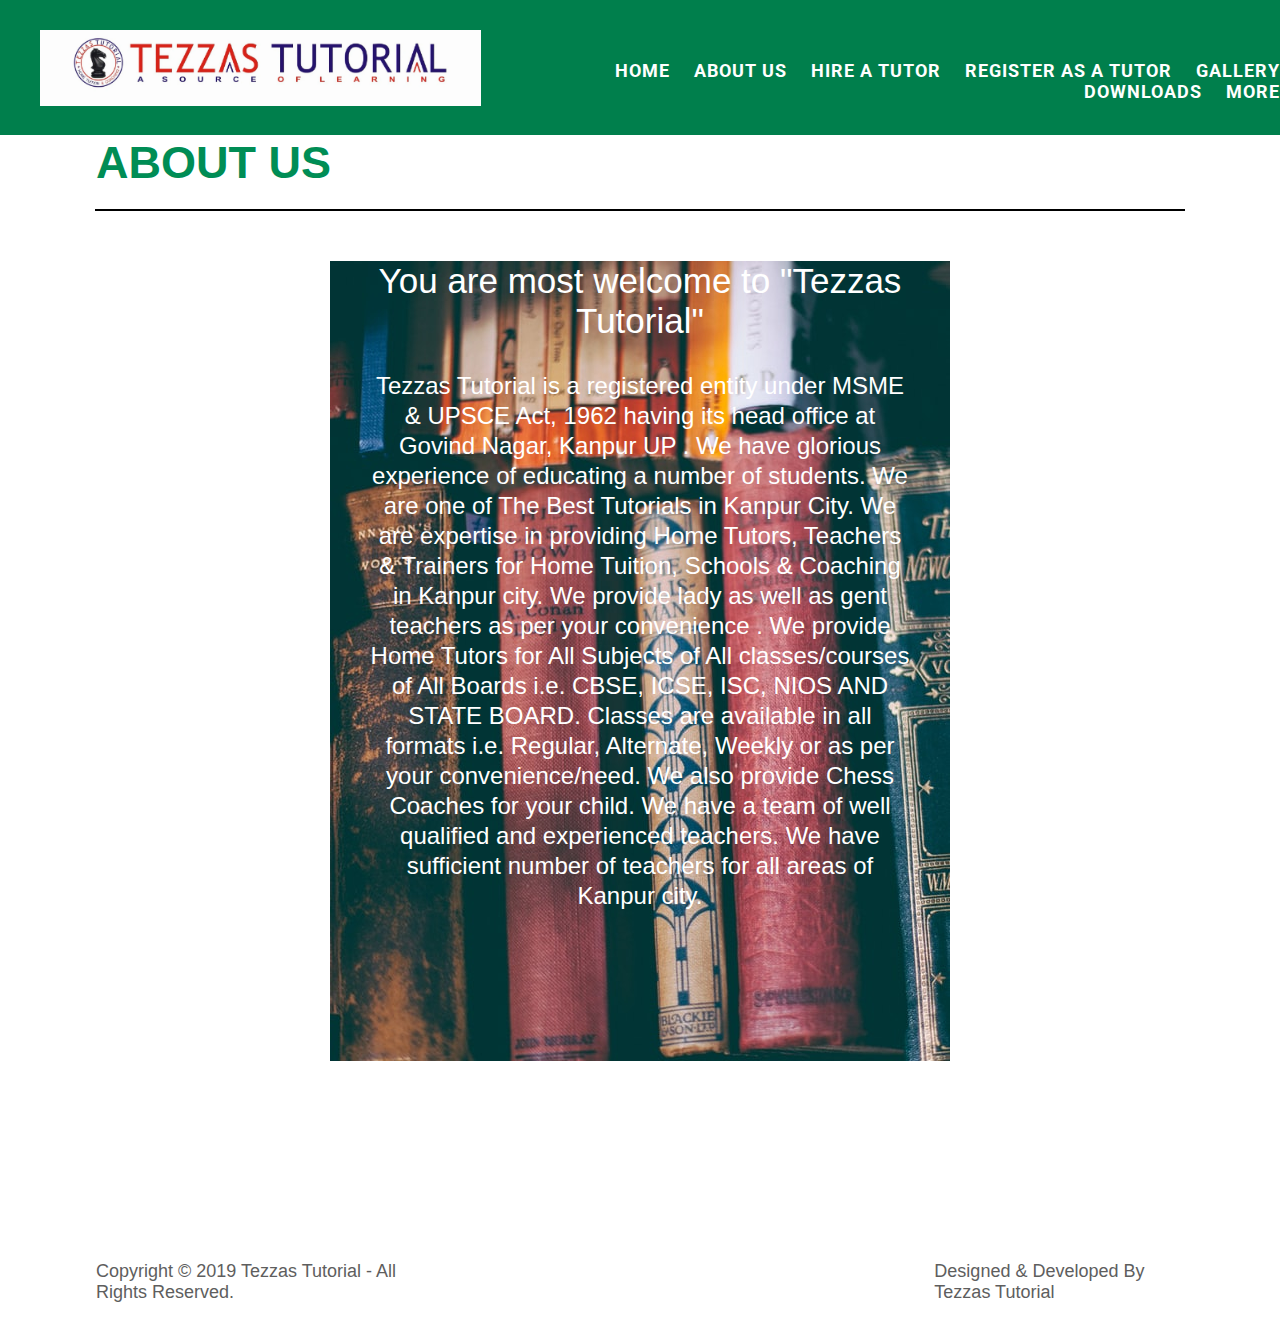
<file: about us/index.html>
<!DOCTYPE html>
<html lang="en">
<head>
    <meta charset="UTF-8">
    <meta name="viewport" content="width=device-width, initial-scale=1.0">
    <title>about us</title>
    <link rel="stylesheet" href="style.css">
    <link href="https://fonts.googleapis.com/css2?family=Roboto&display=swap" rel="stylesheet">
</head>
<body>
    <div class="navbar">
        <div class="img">
            <img src="brandImg/brand.png" alt="">
        </div>

        <div class="topContant">
            <ul>
                <li>HOME</li>
            <li>ABOUT US</li>
            <li>HIRE A TUTOR</li>
            <li>REGISTER AS A TUTOR</li>
            <li>GALLERY</li>
            <li>DOWNLOADS</li>
            <li>MORE</li>
            </ul>
        </div>
    </div>
    <div class="contant">
        <div class="heading">
            <h1>ABOUT US</h1>
        </div>
        <div class="underline"> </div>
        <div class="contnatContainer">
            <div class="contantHeading">
                <h2>You are most welcome to  
                    "Tezzas <br> Tutorial"</h2>
            </div>
            <div class="paragraph">
                <h3>Tezzas Tutorial is a registered entity under MSME & UPSCE Act, 1962 having its head office at Govind Nagar, Kanpur UP . We have glorious experience of educating a number of students. We are one of The Best Tutorials in Kanpur City. We are expertise in providing Home Tutors, Teachers &  Trainers for Home Tuition, Schools & Coaching in Kanpur city. We provide lady as well as gent teachers as per your convenience . We provide Home Tutors for All Subjects of All classes/courses of All Boards i.e. CBSE, ICSE, ISC, NIOS AND STATE BOARD. Classes are available in all formats i.e. Regular, Alternate, Weekly or as per your convenience/need. We also provide Chess Coaches for your child. We have a team of well qualified and experienced teachers. We have sufficient number of teachers for all areas of Kanpur city.</h3>
            </div>

        </div>
        <div class="footer">
            <div class="footer1">
                <h4>Copyright © 2019 Tezzas Tutorial - All Rights Reserved.</h4>
            </div>
            <div class="footer2">
                <h4>Designed & Developed By Tezzas Tutorial</h4>
            </div>
        </div>
    </div>
</body>
</html>
</file>
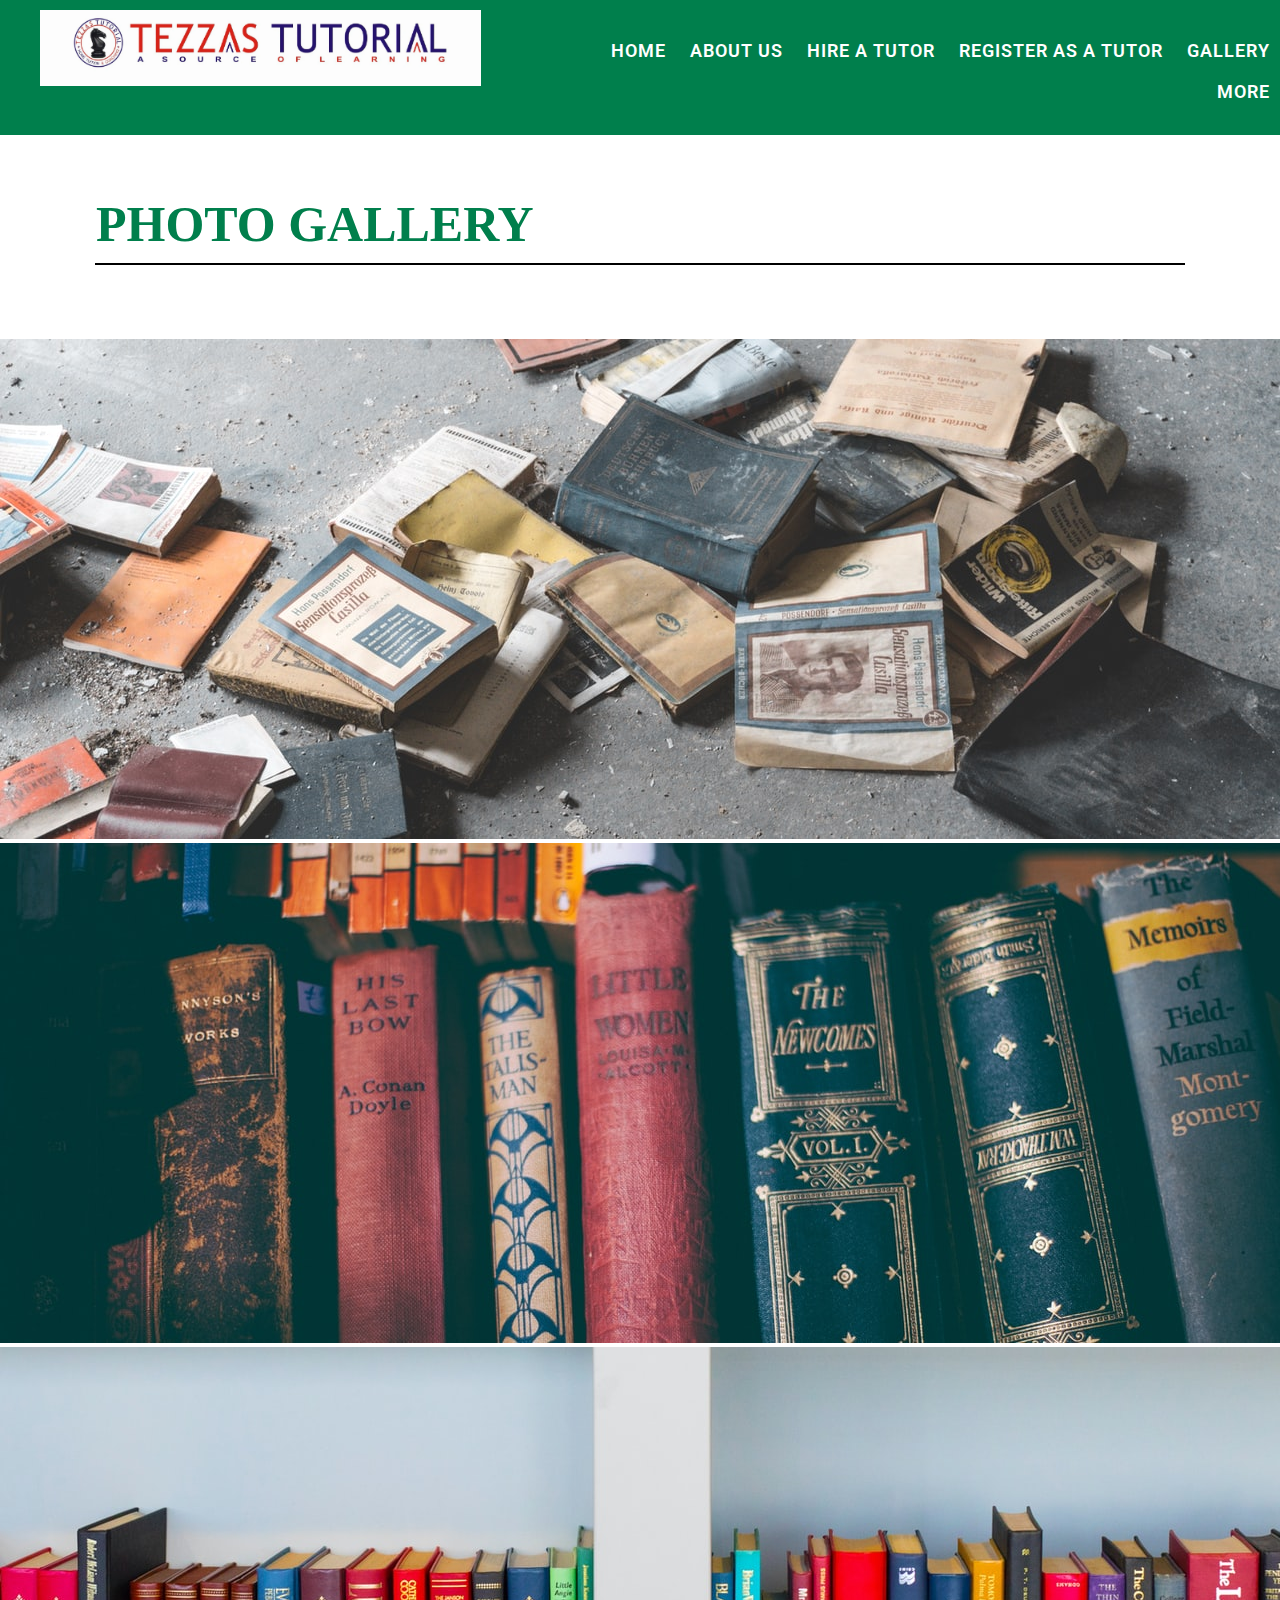
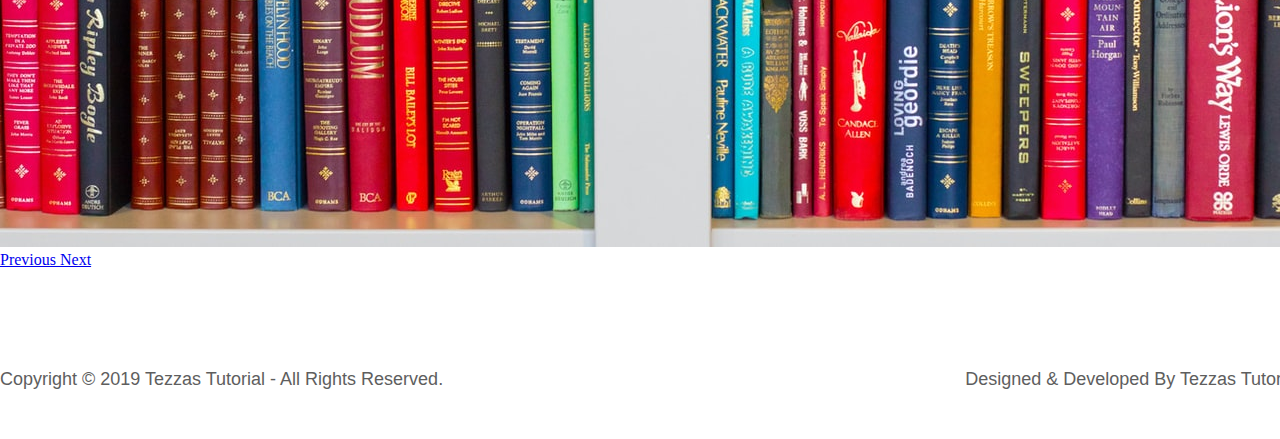
<file: gallery/index.html>
<!DOCTYPE html>
<html lang="en">
<head>
    <meta charset="UTF-8">
    <meta name="viewport" content="width=device-width, initial-scale=1.0">
    <title>gallery</title>
    <link rel="stylesheet" href="style.css">
    <link rel="preconnect" href="https://fonts.gstatic.com">
<link href="https://fonts.googleapis.com/css2?family=Roboto&display=swap" rel="stylesheet">
<link rel="stylesheet" href="https://cdn.jsdelivr.net/npm/bootstrap@4.5.3/dist/css/bootstrap.min.css" integrity="sha384-TX8t27EcRE3e/ihU7zmQxVncDAy5uIKz4rEkgIXeMed4M0jlfIDPvg6uqKI2xXr2" crossorigin="anonymous">
<script src="https://code.jquery.com/jquery-3.5.1.slim.min.js" integrity="sha384-DfXdz2htPH0lsSSs5nCTpuj/zy4C+OGpamoFVy38MVBnE+IbbVYUew+OrCXaRkfj" crossorigin="anonymous"></script>
<script src="https://cdn.jsdelivr.net/npm/bootstrap@4.5.3/dist/js/bootstrap.bundle.min.js" integrity="sha384-ho+j7jyWK8fNQe+A12Hb8AhRq26LrZ/JpcUGGOn+Y7RsweNrtN/tE3MoK7ZeZDyx" crossorigin="anonymous"></script>
</head>
<body>
    <div class="navbar">
        <div id="img1">
            <img id="brandImg" src="brandImg/brand.png" alt="">
        </div>

        <div id="topContant">
            <ul>
                <li>HOME</li>
            <li>ABOUT US</li>
            <li>HIRE A TUTOR</li>
            <li>REGISTER AS A TUTOR</li>
            <li>GALLERY</li>
            <!-- <li>DOWNLOADS</li> -->
            <li>MORE</li>
            </ul>
        </div>
    </div>
    <div class="heading">
        <h1 id="h1">PHOTO GALLERY</h1>
       
    </div>
    <div id="underline"></div>
<div class="crausel">
    <div id="carouselExampleIndicators" class="carousel slide" data-ride="carousel">
        <ol class="carousel-indicators">
          <li data-target="#carouselExampleIndicators" data-slide-to="0" class="active"></li>
          <li data-target="#carouselExampleIndicators" data-slide-to="1"></li>
          <li data-target="#carouselExampleIndicators" data-slide-to="2"></li>
        </ol>
        <div class="carousel-inner">
          <div class="carousel-item active">
            <img src="img/book1.jpg" class="d-block w-100 " alt="...">
          </div>
          <div class="carousel-item">
            <img src="img/book3.jpg" class="d-block w-100" alt="...">
          </div>
          <div class="carousel-item">
            <img src="img/books2.jpg" class="d-block w-100" alt="...">
          </div>
        </div>
        <a class="carousel-control-prev" href="#carouselExampleIndicators" role="button" data-slide="prev">
          <span class="carousel-control-prev-icon" aria-hidden="true"></span>
          <span class="sr-only">Previous</span>
        </a>
        <a class="carousel-control-next" href="#carouselExampleIndicators" role="button" data-slide="next">
          <span class="carousel-control-next-icon" aria-hidden="true"></span>
          <span class="sr-only">Next</span>
        </a>
      </div>
      <div id="footer">
        <div id="footer1">
            <h4 id="h4" >  Copyright © 2019 Tezzas Tutorial - All Rights Reserved.</h4>
        </div>
        <div id="footer2">
            <h4 id="h4" >Designed & Developed By Tezzas Tutorial</h4>
        </div>
    </div>

</div>
</body>
</html>
</file>
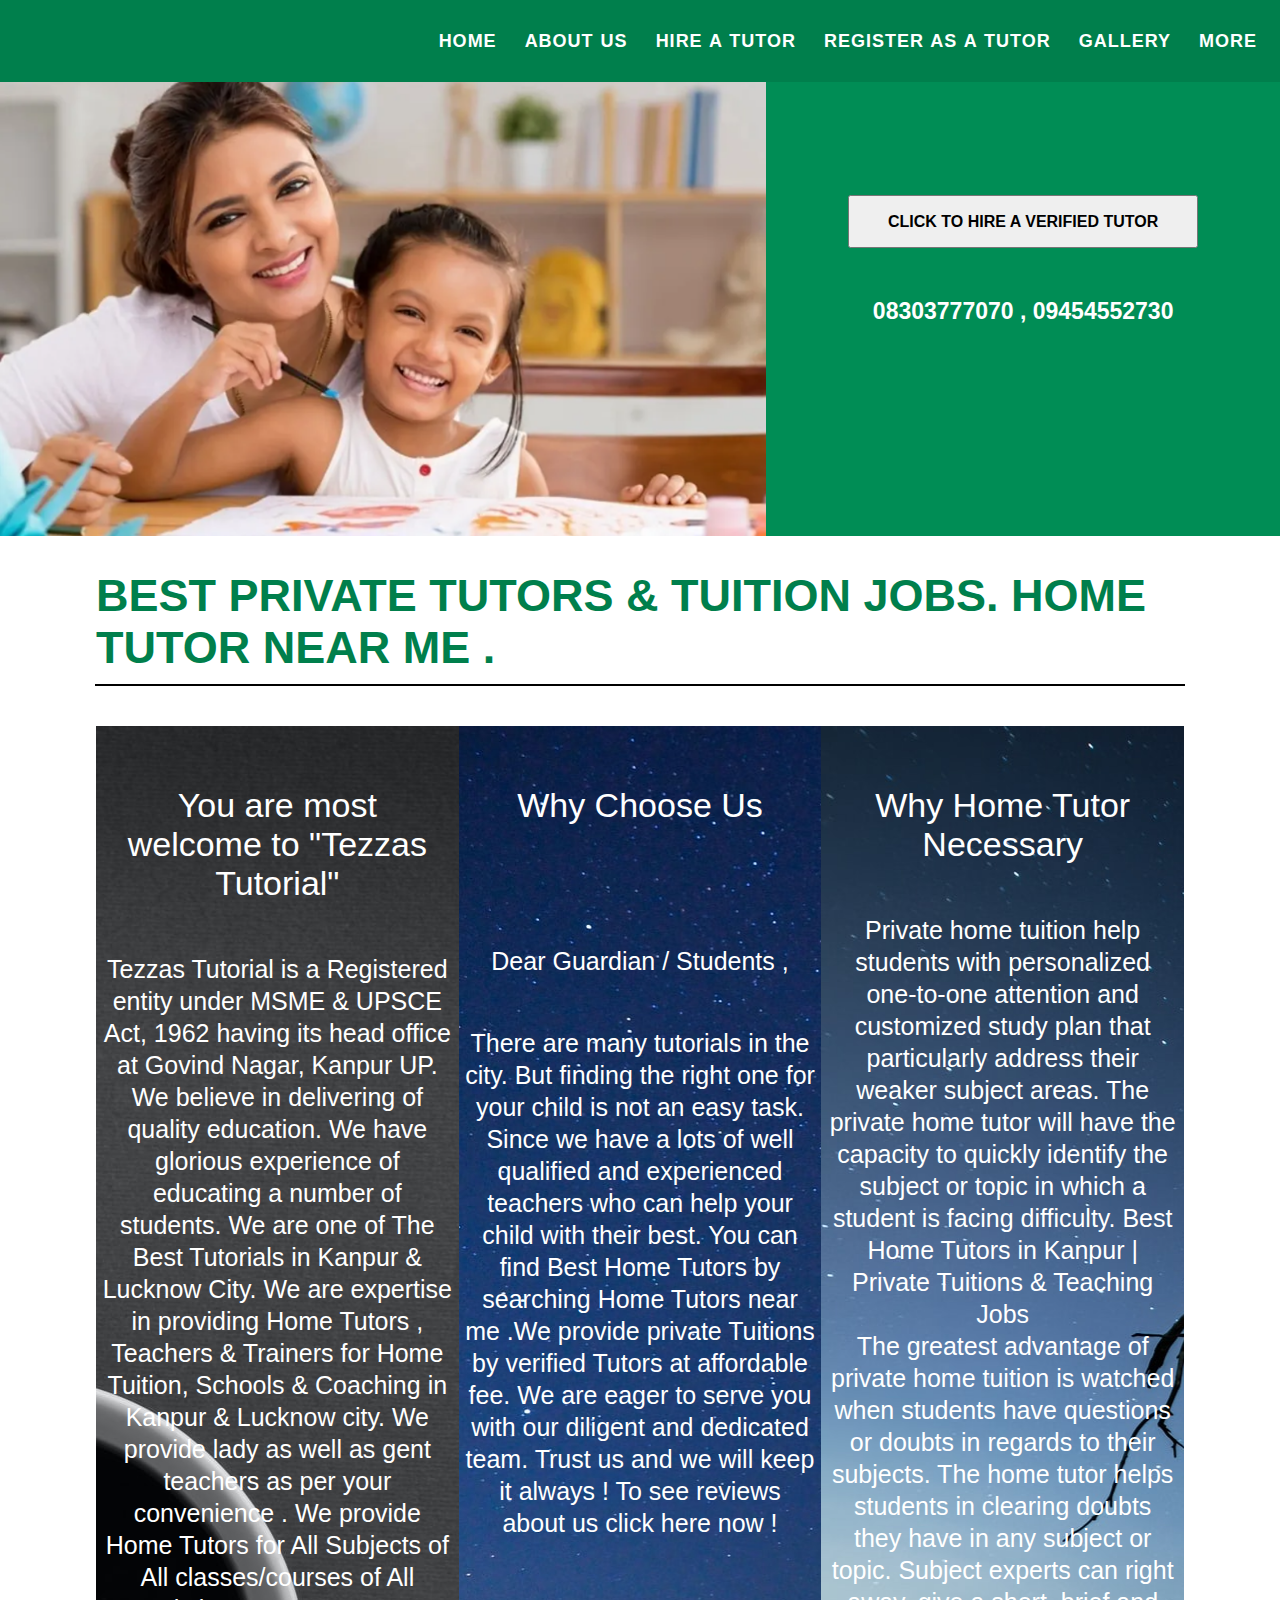
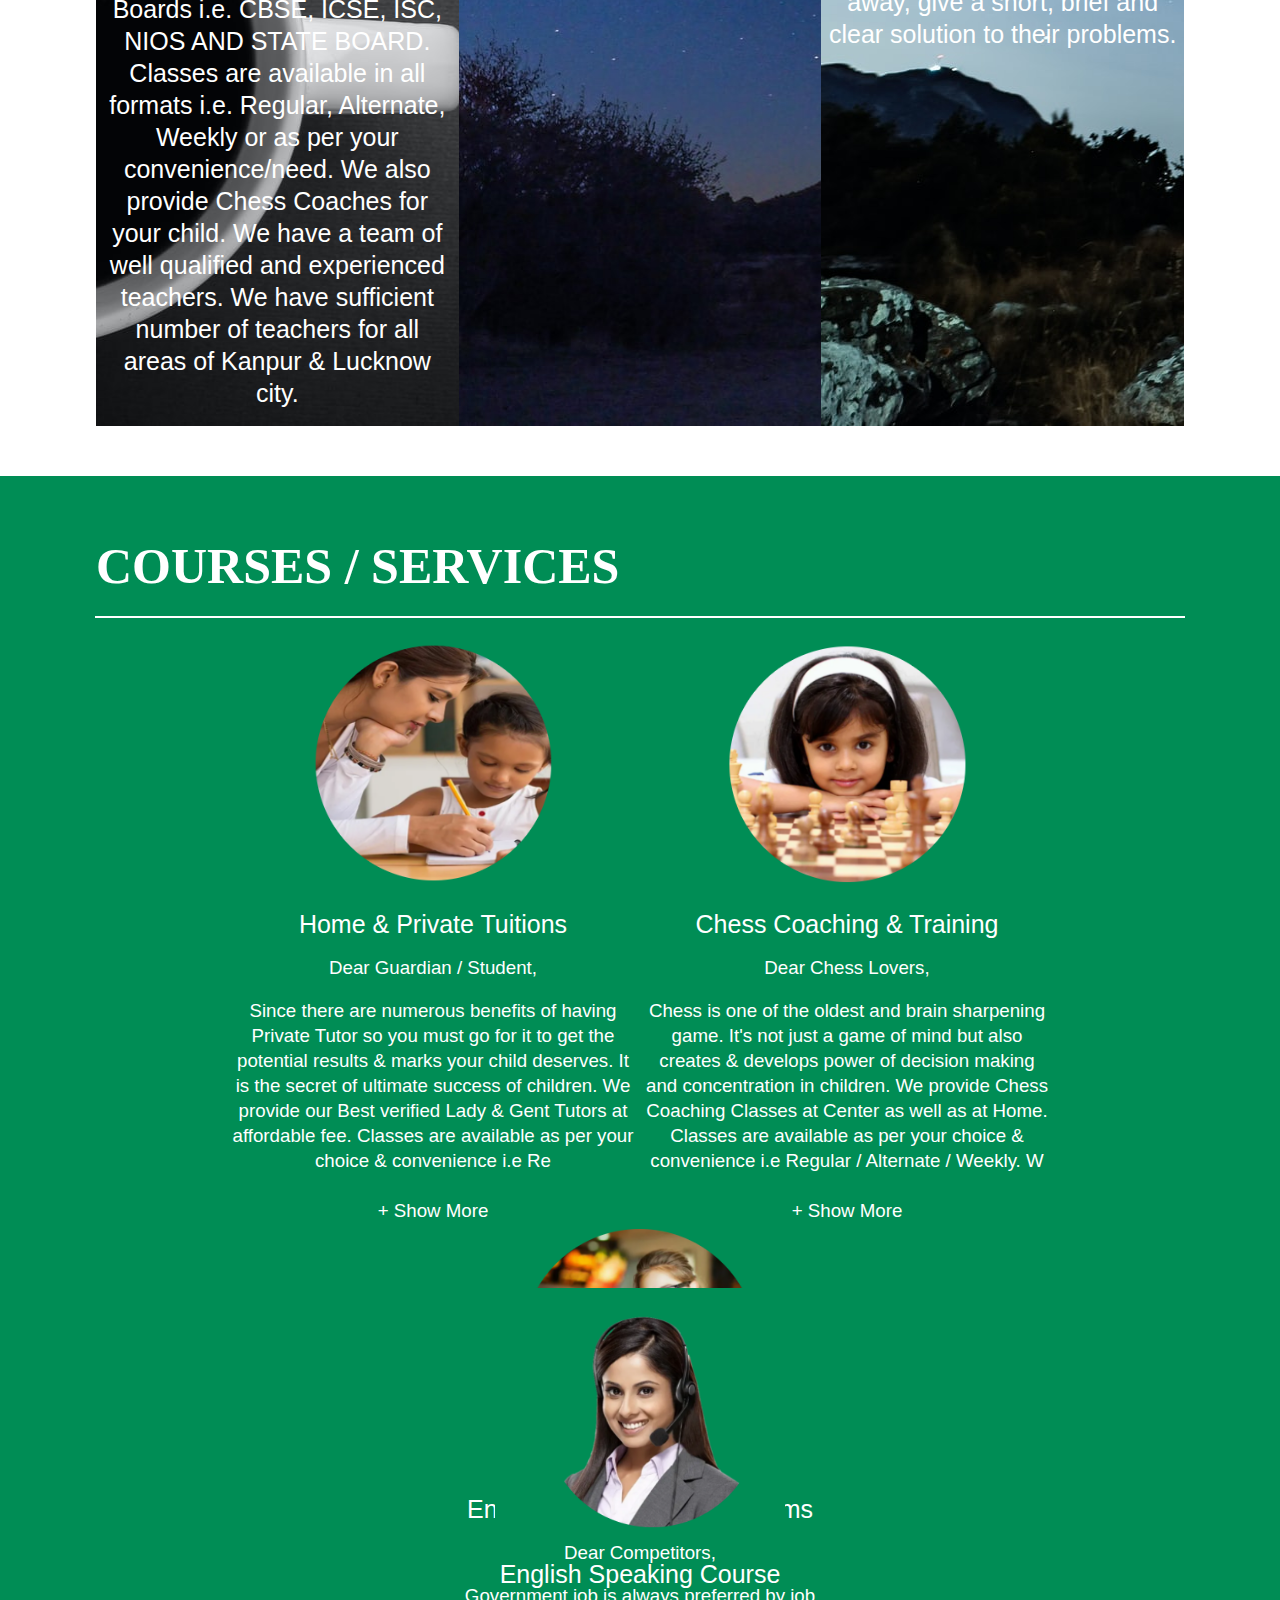
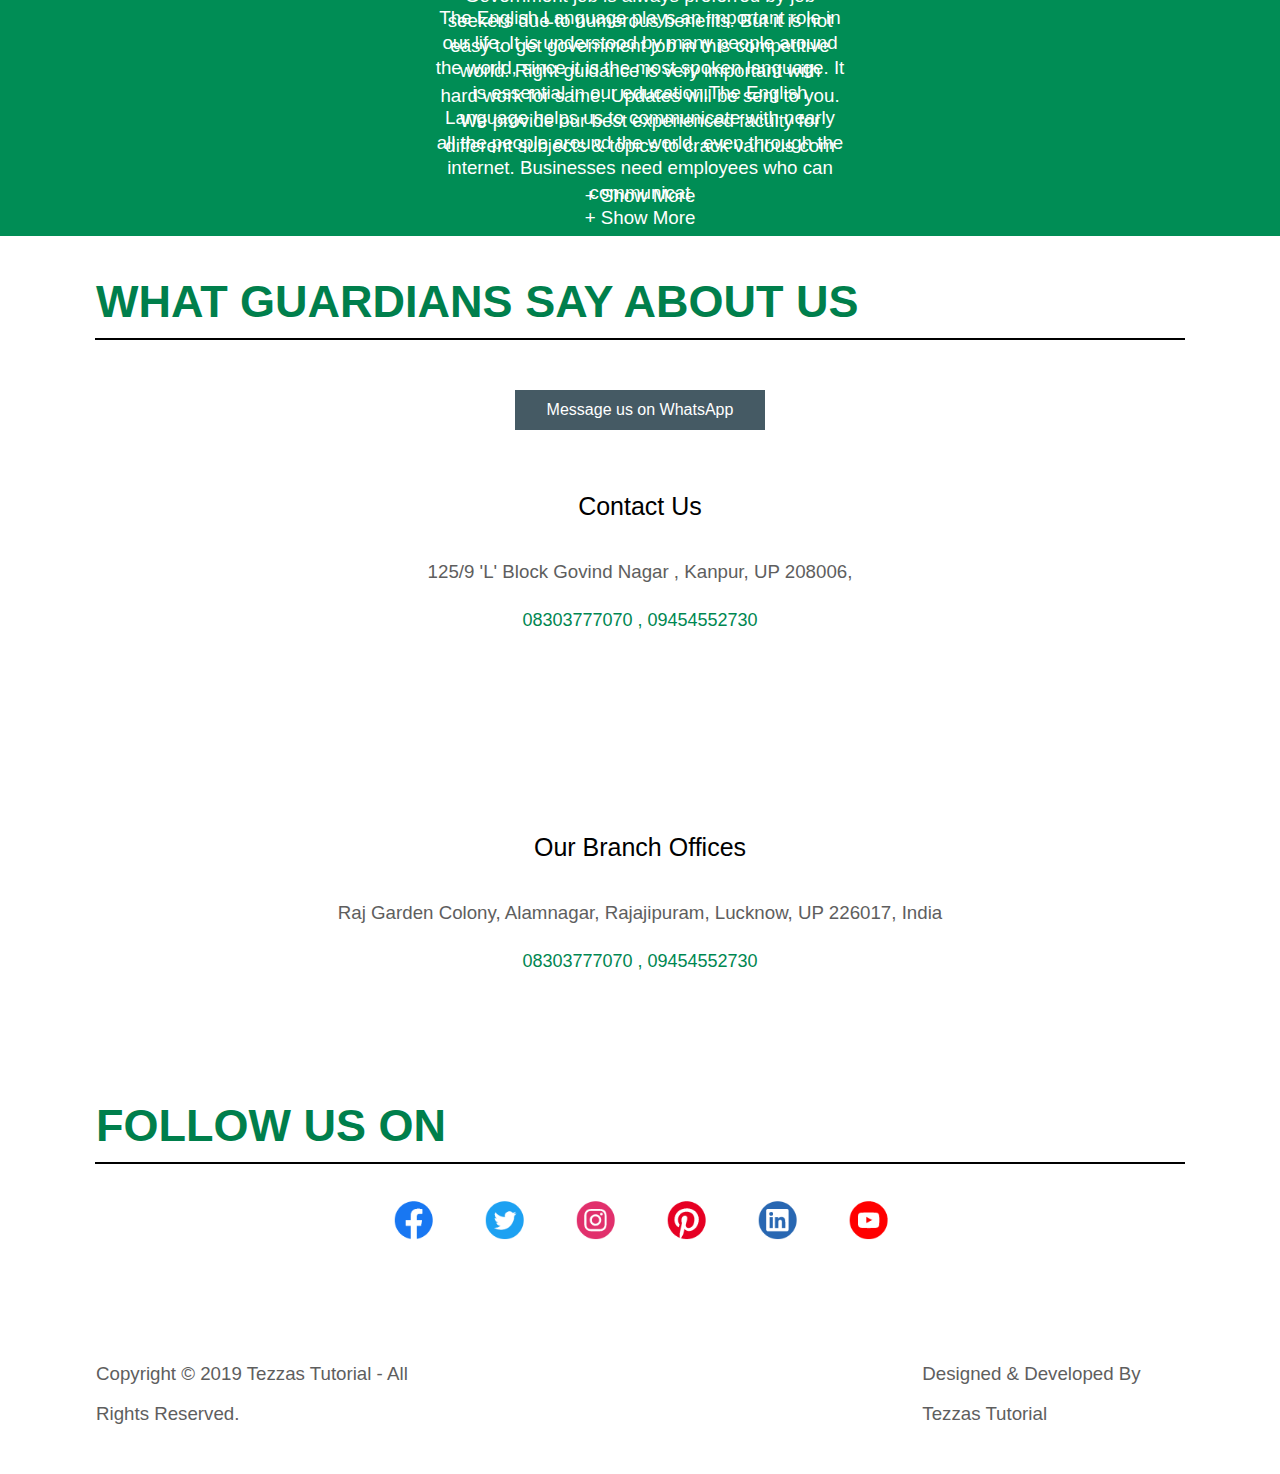
<file: home page/index.html>
<!DOCTYPE html>
<html lang="en">
<head>
    <meta charset="UTF-8">
    <meta name="viewport" content="width=device-width, initial-scale=1.0">
    <title>Home</title>
    <link rel="stylesheet" href="style.css">
</head>
<body>
    <div class="navbar">
        
     
        <ul>
            <li>HOME</li>
            <li>ABOUT US</li>
            <li>HIRE A TUTOR</li>
            <li>REGISTER AS A TUTOR</li>
            <li>GALLERY</li>
            <!-- <li>DOWNLOADS</li> -->
            <li>MORE</li>
        </ul>
    </div>
    <div class="container1">
        <div class="con1"> <img  class="pic" src="img/tutorials.png" alt=""> </div>
        <div class="con2">
            <button class="button" >CLICK TO HIRE A VERIFIED TUTOR</button>
            <h1 id="number" >08303777070 , 09454552730</h1>
        </div>
    </div>
    <div class="heading">
        <h1 id="heading" >BEST PRIVATE TUTORS & TUITION JOBS. HOME TUTOR NEAR ME .</h1>
    </div>
    <div class="underline1"></div>
    <div class="features">
        <div class="features1">
            <div class="h1Heading">
                <h1 class="featuresHeading" >You are most welcome to "Tezzas Tutorial"</h1>
            </div>
            <div class="innerFeatures">
                <h2>
                    Tezzas Tutorial is a Registered entity under MSME & UPSCE Act, 1962 having its head office at Govind Nagar, Kanpur UP. We believe in delivering of quality education. We have glorious experience of educating a number of students. We are one of The Best Tutorials in Kanpur & Lucknow City. We are expertise in providing Home Tutors , Teachers & Trainers for Home Tuition, Schools & Coaching in Kanpur & Lucknow city. We provide lady as well as gent teachers as per your convenience . We provide Home Tutors for All Subjects of All classes/courses of All Boards i.e. CBSE, ICSE, ISC, NIOS AND STATE BOARD. Classes are available in all formats i.e. Regular, Alternate, Weekly or as per your convenience/need. We also provide Chess Coaches for your child. We have a team of well qualified and experienced teachers. We have sufficient number of teachers for all areas of Kanpur & Lucknow city.
                </h2>
            </div>
           
        </div>
        <div class="features2">
            <div class="h1Heading">
                <h1  class="featuresHeading" >Why Choose Us</h1>
            </div>
            <div class="info">
                <h2>Dear Guardian / Students , </h2>
            </div>
            <div class="innerFeatures">
                <h2>
                    There are many tutorials in the city. But finding the right one for your child is not an easy task. Since we have a lots of well qualified and experienced teachers who can help your child with their best. You can find Best Home Tutors by searching Home Tutors near me .We provide private Tuitions by verified Tutors at affordable fee. We are eager to serve you with our diligent and dedicated team. Trust us and we will keep it always !

To see reviews about us click here now !
                </h2>
            </div>


        </div>
        <div class="features3">
            <div class="h1Heading">
                <h1  class="featuresHeading" >Why Home Tutor Necessary</h1>
            </div>
            <div class="innerFeatures">
                <h2>
                    Private home tuition help students with personalized one-to-one attention and customized study plan that particularly address their weaker subject areas. The private home tutor will have the capacity to quickly identify the subject or topic in which a student is facing difficulty. 

Best Home Tutors in Kanpur | Private Tuitions & Teaching Jobs <br> The greatest advantage of private home tuition is watched when students have questions or doubts in regards to their subjects. The home tutor helps students in clearing doubts they have in any subject or topic. Subject experts can right away, give a short, brief and clear solution to their problems.

                </h2>
            </div>

        </div>
    </div>
   <div class="services">
       <div class="serviceHeading">
           <h1 class="h1class" >COURSES / SERVICES</h1>
          
       </div>
       <div class="underline"></div>
       <div class="serv">
        <div class="service1">
            <img class="imgHeight" src="serviceImg/img1.png" alt="">
            <div class="contant">
              <h2 class="colors" >Home & Private Tuitions</h2> <br>
              <h3 class="colors" >Dear Guardian / Student,</h3> <br>
              <h3 class="colors" >Since there are numerous benefits of having Private Tutor so you must go for it to get the potential results & marks your child deserves. It is the secret of ultimate success of children. We provide our Best verified Lady & Gent Tutors at affordable fee. Classes are available as per your  choice & convenience i.e Re <br>

          <br>   +   Show More</h3>


            </div>
        </div>
        <div class="service1">
            <img class="imgHeight" src="serviceImg/img2.png" alt="">
            <div class="contant">
                <h2 class="colors" >Chess Coaching & Training</h2> <br>
                <h3 class="colors" > Dear Chess Lovers,</h3><br>
                <h3 class="colors" >Chess is one of the oldest and brain sharpening game. It's not just a game of mind but also creates & develops power of decision making and concentration in children. 

                    We provide Chess Coaching Classes at Center as well as at Home. Classes are available as per your choice & convenience i.e Regular / Alternate / Weekly. W <br>
                    
                <br> +    Show More</h3>
            </div>
        </div>
        <div class="service1">
            <img class="imgHeight" src="serviceImg/img3.png" alt="">
            <div class="contant">
                <h2 class="colors" >Entrance & Competitive Exams</h2> <br>
                <h3 class="colors" >Dear Competitors,</h3><br>
                <h3 class="colors" >Government job is always preferred by job seekers due to numerous benefits. But it is not <br> easy to get government job in this competitive world. Right guidance is very important with <br> hard work for same. Updates will be sent to you.  

                    We provide our best experienced faculty for different subjects & topics to crack various com <br>
                    
              <br>  +     Show More </h3>
            </div>
        </div>
       
       </div>
      
       <div class="conf4">
        <div class="service1 service4 ">
            <img class="imgHeight" src="serviceImg/img4.png" alt="">
            <div class="contant">
                <h2 class="colors" >English Speaking Course</h2> <br>
                
                <h3 class="colors" >The English Language plays an important role in our life. It is understood by many people around the world, since it is the most spoken language. It is essential in our education.The English Language helps us to communicate with nearly all the people around the world, even through the internet. Businesses need employees who can communicat <br>
                    
                 +    Show More</h3>
            </div>
        </div>
       </div>     
   </div>
   <div class="infoHeading">
       <div class="heading1">
           <h1 id="heading1">WHAT GUARDIANS SAY ABOUT US</h1>
       </div>
       <div class="underline1"></div>
   </div>
   <div class="information">
       <div class="btn">
           <button id="btn" >Message us on WhatsApp</button>
       </div>
<div class="contact">
    <h2>Contact Us</h2>
</div>
<div class="adress">
    <h3 id="adr" >125/9 'L' Block Govind Nagar , Kanpur, UP 208006,</h3>

    <br> <h3 id="phone" >   08303777070 , 09454552730</h3>
</div>

<div class="contant2">
    <div class="innerContant1">
        <h2>Our Branch Offices</h2>
    </div>
    <div class="adress">
        <h3 id="adr" >Raj Garden Colony, Alamnagar, Rajajipuram, Lucknow, UP 226017, India</h3>
    
        <br> <h3 id="phone" >08303777070 , 09454552730</h3>
    </div>


</div>



   </div>
   <div class="footer">
       <div class="footerHeading">
           <h1 id="heading1" >
            FOLLOW US ON
           </h1>
       </div>
       <div class="underline1"></div>
       <div class="links">
           <img id="links" src="icons/links.png" alt="">
       </div>
<div class="footerContant">
    <div> <h3 id="adr"  >Copyright © 2019 Tezzas Tutorial - All Rights Reserved.

    </h3> </div>
    
<div class="adr h3">
    <h3  id="adr" >Designed & Developed By Tezzas Tutorial</h3>
</div>
</div>
   </div>

    
</body>
</html>
</file>
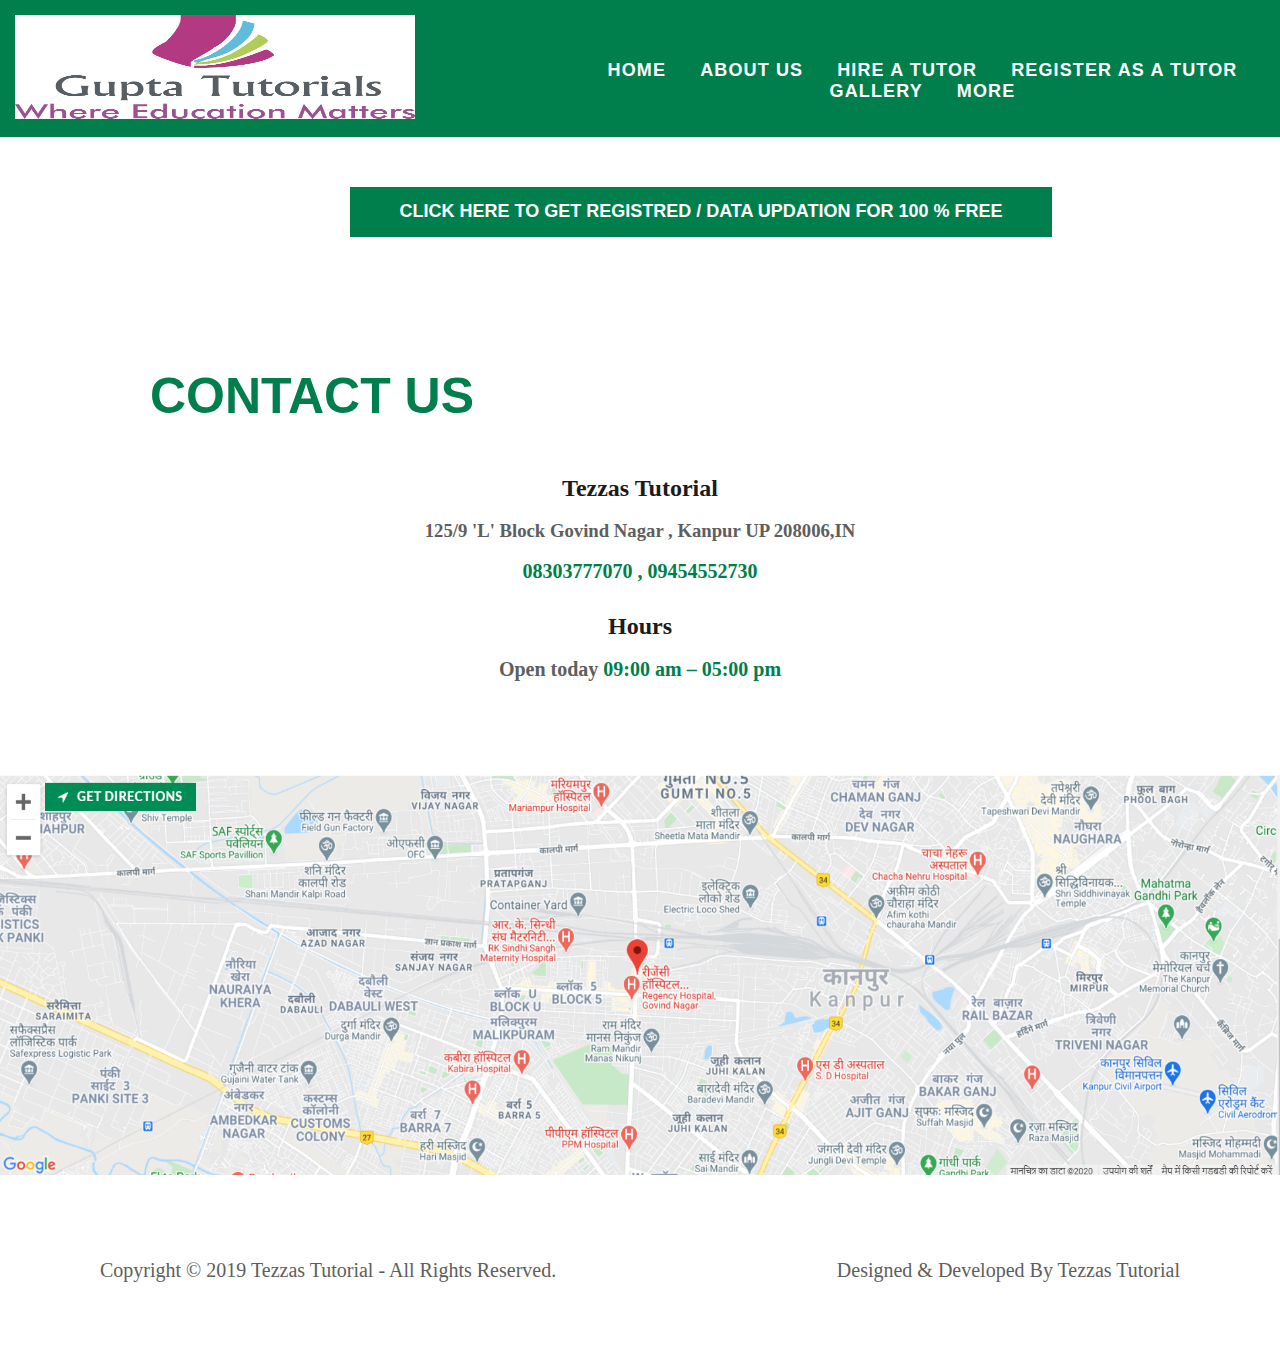
<file: ragister as a tutor/index.html>
<!DOCTYPE html>
<html lang="en">
<head>
    <meta charset="UTF-8">
    <meta name="viewport" content="width=device-width, initial-scale=1.0">
    <title>gupta-tutorials</title>
    <link rel="stylesheet" href="style.css">
</head>
<body>
    <div class="container">
    <div class="inner-container">
        <img class="img" src="img/05_full.jpg" alt="">
    </div>
    <div class="inner-container1">
        <ul>
            <li>HOME</li>
            <li>ABOUT US</li>
            <li>HIRE A TUTOR</li>
            <li  class="hover" >REGISTER AS A TUTOR</li>
            <li>GALLERY</li>
            <li>MORE </li>
        </ul>
    </div>


    </div>
    <div class="container-outer">
        <h1 class="h1" >CLICK HERE TO GET REGISTRED / DATA UPDATION FOR 100 % FREE</h1>
    </div>
    <div class="information">
        <h1 class="info" >CONTACT US</h1>
    </div>
    <div class="container-information">
        <h1 class="timing" >Tezzas Tutorial</h1> <br> <h3 class="adress" >125/9 'L' Block Govind Nagar , Kanpur UP 208006,IN</h3>
        <br> <p>08303777070 , 09454552730</p>

        <h1 class="timing hour " >Hours</h1> <br>
        <h4>Open today </h4> <h4 class="time" > 09:00 am – 05:00 pm</h4>
    </div>

    <div >
        <img class="image" src="img/Screenshot 2020-11-16 151019.png" alt="">
    </div>
    
    <div class="footer">
        <h2 class="h2" >Copyright © 2019 Tezzas Tutorial - All Rights Reserved.</h2><h2  class="footer1" >Designed & Developed By Tezzas Tutorial</h2>
    </div>
</body>
</html>
</file>
<file: about us/style.css>
*{
    margin: 0%;
    padding: 0%;
}

.navbar{
    /* border: 1px solid black; */
    height: 135px;
    background-color: rgb(0, 127, 76);
    display: flex;

   
}
img{
    height: 76px;
}
.img{
    margin: 30px 0px 0px 40px;
}
li{
    list-style-type: none;
    display: inline-block;
    color: white;
    font-weight: 700;
    font-family: 'Roboto', sans-serif;
    font-size: 18px;
    margin-left: 20px;
    letter-spacing: 1px;
    
   
}
ul{
    text-align: right;
}

.topContant{
    margin-top: 60px;
    margin-left:30px;
    /* border: 1px solid black; */
   
}

.heading{
    width: 85%;
    margin: auto;
    margin-top: 2px;
    margin-bottom: 20px;
    
}
h1{
    font-size: 45px;
    color: rgb(0, 141, 85);
    font-family: Lato, arial, sans-serif;
}
.underline{
    width: 85%;
    margin: auto;
    border: 1px solid black;
}
.contnatContainer{
    width: 620px;
    height: 800px;
    /* border: 1px solid red; */
    margin: auto;
    margin-top: 50px;
    background-image: url("contantImg/book1.jpg");
    text-align: center;
    margin-bottom: 130px;
}
h2{
    color: white;
    font-size: 35px;
    font-weight: 400;
    font-family: Lato, arial, sans-serif;

}
.contantHeading{
    
    margin:50px 0px 30px 0px ;
}
.paragraph{
    width: 87%;
    margin: auto;
}
h3{
    color: white;
    font-size: 24px;
    font-family: Lato, arial, sans-serif;
    font-weight: 200;
    line-height: 30px;
}
.footer{
    /* border: 1px solid red; */
    height: 70px;
    width: 85%;
    margin: auto;
    display: flex;
    margin-top: 200px;
}
h4{
    font-size: 18px;
    color: rgb(94, 94, 94);
    font-family: Lato, arial, sans-serif;
    font-weight: 200;
}
.footer2{
    margin-left: 508px;

}
</file>
<file: gallery/style.css>
*{
    margin: 0%;
    padding: 0%;
}

.navbar{
    /* border: 1px solid black; */
    height: 135px;
    background-color: rgb(0, 127, 76);
    display: flex;

   
}
#brandImg{
    height: 76px;
}
#img1{
    margin: 10px 0px 0px 40px;
}
li{
    list-style-type: none;
    display: inline-block;
    color: white;
    font-weight: 600;
    font-family: 'Roboto', sans-serif;
    font-size: 18px;
    margin-left: 20px;
    letter-spacing: 1px;
    margin: 10px;

    
   
}
ul{
    text-align: right;
    
}

#topContant{
    margin-top: 30px;
    margin-left:120px;
    
    /* border: 1px solid black; */
   
}
.crausel{
    width: 1300px;
    margin: auto;
    border: none;
    height: 500px;
    margin-top: 50px;
}
.heading{
    width: 85%;
    margin: auto;
    /* border: 1px solid black; */
    margin-top: 60px;
}
#h1{
    font-size: 50px;
    color: rgb(0, 127, 76);

}
#underline{
    width: 85%;
    margin: auto;
    border: 1px solid black;
    margin-top: 10px;
}
#footer{
    /* border: 1px solid red; */
    height: 70px;
   width: 1300px;
    margin: auto;
    display: flex;
    margin-top: 100px;
}
#h4{
    font-size: 18px;
    color: rgb(94, 94, 94);
    font-family: Lato, arial, sans-serif;
    font-weight: 200;
}
#footer2{
    margin-left: 200px;
    /* border: 1px solid black; */
    width: 600px;
    text-align: right;

}
#footer1{
    /* border:1px solid black; */
    width: 600px;
}
</file>
<file: home page/style.css>
.imge{
    width: 200px;
}


*{
    margin: 0%; 
     padding: 0%; 
} 

li{
    list-style: none;
    /* display: inline; */
   display: inline;
   margin: 12px;
   font-size: 18px;
   font-weight: 600;
   font-family: Lato, arial, sans-serif;
   color: white;
   word-spacing: 1px;
   letter-spacing: 1px;
   
  
}
ul{
    text-align: right;
    margin-top: 30px;
    margin-right: 10px;
}
.navbar{
    border: 1px solid rgb(0, 127, 76);
    height: 80px;
    width: auto;
    text-align: center;
    background-color: rgb(0, 127, 76);
}

.container1{
    /* border: 1px solid black; */
    height: 458px;
    display: flex;

}
/* .con1{ */
    /* border: 1px solid black; */
    /* margin: auto;
} */
.con2{
    /* border: 1px solid black; */
    background-color: rgb(0, 141, 85);
    width: 100%;
    height: 454px;
    text-align: center;
    justify-content: center;
    /* margin: auto; */
    align-items: center;
    /* padding: auto; */
}
.pic{
  height: 458px;
}
.button{
    text-align: center;
    height: 53px;
    width: 350px;
    font-size: 16px;
    font-weight: 550;
    
    margin-top: 22%;
   
}

#number{
    color: white;
    font-size: 23px;
    margin-top: 50px;
    font-family:  Lato, arial, sans-serif;
    font-weight: 550;
}

#heading{
    font-size: 45px;
    color:rgb(0, 127, 76);
    font-weight: 700;
    font-family:  Lato, arial, sans-serif;
}
.heading{
    width: 85%;
    margin: auto;
    margin-top: 30px;
}

.underline{
    margin: auto;
    width: 85%;
    border: 1px solid  rgb(167, 14, 14);
    margin-top: 20px;
}
.features{
    height: auto;
    margin: auto;
    width: 85%;
    display: flex;
    /* border: 1px solid black; */
    margin-top: 40px;
}
.underline1{
    border: 1px solid black;
    width: 85%;
    margin: auto;
    margin-top: 10px;
}
.features1{
    height: 1300px;
    width: 430px;
    /* border: 1px solid red; */
    background-image: url(featuresImg/photo-1422207258071-70754198c4a2.jpg);
    text-align: center;
}
.features2{
    height:1300px;
    width: 430px;
    /* border: 1px solid red; */
    background-image: url(featuresImg/photo-1578186457890-2457deeb76d3.jpg);
    text-align: center;
}
.features3{
    height:1300px;
    width: 430px;
    /* border: 1px solid red; */
    background-image: url(featuresImg/photo-1597302426595-490c08b8bc6f.jpg);
    text-align: center;
}
.featuresHeading{
    color: white;
    font-size: 34px;
    font-family: Lato, arial, sans-serif;
    font-weight: 300;
}
.h1Heading{
    height: auto;
    width: 300px;
    margin: auto;
    margin-top: 60px;
}
.innerFeatures{
    width: 350px;
    height: auto;
    text-align: center;
    color: white;
    margin: auto;
    margin-top: 50px;

}
.info{
    height: auto;
    width: 350px;
    margin: auto;
    color: white;
    margin-top: 120px;
}
h2{
    font-size: 25px;
    font-family: Lato, arial, sans-serif;
    font-weight: 300;
    line-height: 2rem;
}
.serviceHeading{
    width: 85%;
    margin: auto;
    color: white;
    border: 1px solid transparent;
    height: auto;
       
   
}
.services{
    width: 100%;
    height: 1360px;
    background-color: rgb(0, 141, 85);
    margin-top: 50px;
   
}
.h1class{
    font-size: 50px;
    margin-top: 60px;
    
    
 
   
}
.underline{
border: 1px solid white;
margin-bottom: 20px;
}
.service1{
    /* border: 1px solid black; */
    height: auto;
    width: 410px;
    display: inline-block;
   
}
.serv{
    /* display: flex; */
    height: 600px;
    width: 85%;
    margin: auto;
    text-align: center;
    /* border: 1px solid red; */
}
.imgHeight{
    height: 250px;
}
.colors{
    color: white;
    line-height: 25px;
    font-family: Lato, arial, sans-serif;
    font-weight: 300;
}
.contant{
    margin-top: 20px;
    /* width: 350px; */
}
.conf4{
    height: auto;
    /* border: 1px solid blue; */
    width: 85%;
    margin: auto;
    text-align: center;
    background-color: rgb(0, 141, 85);

}
.service4{
    margin-top: 50px;
}
.information{
    height: 710px;
    width: 800px;
    /* border: 1px solid black; */
    margin: auto;
}
.btn{
    text-align: center;
    margin-top: 50px;
}
#btn{
    height: 40px;
    width: 250px;
    background-color: rgb(69, 90, 100);
    color: white;
    font-size: 16px;
    border: none;
    outline: none;
}
.contact{
    text-align: center;
    margin-top: 60px;
    font-weight: 100;
    font-family: 'Lucida Sans', 'Lucida Sans Regular', 'Lucida Grande', 'Lucida Sans Unicode', Geneva, Verdana, sans-serif;
}
.adress{
    text-align: center;
    margin-top: 30px;
    
}
#adr{
    line-height: 40px;
    color: rgb(94, 94, 94);
    font-weight: 400;
    font-family: Lato, arial, sans-serif;
}
#phone{
    font-size: 18px;
    
    color: rgb(0, 135, 81);
    font-family: Lato, arial, sans-serif;
    font-weight: 300;
}
.contant2{
    margin-top: 200px;
}
.innerContant1{
    text-align: center;
    /* margin-top: 60px; */
    font-weight: 100;
    font-family: 'Lucida Sans', 'Lucida Sans Regular', 'Lucida Grande', 'Lucida Sans Unicode', Geneva, Verdana, sans-serif;
}

.heading1{
   width: 85%;
   margin: auto;
   margin-top: 40px;
  
}
#heading1{
    font-size: 45px;
    color:rgb(0, 127, 76);
    font-weight: 700;
    font-family:  Lato, arial, sans-serif;
}
.footerHeading{
    width: 85%;
    margin: auto;
    font-size: 45px;
    color:rgb(0, 127, 76);
    font-weight: 700;
    font-family:  Lato, arial, sans-serif;
}
#links{
    height: 100px;
 
}
.links{
    text-align: center;
    /* border: 1px solid black; */
    height: 100px;
    margin-top: 10px;
}
.footerContant{
    width: 85%;
    margin: auto;
    margin-top: 80px;
    margin-bottom: 40px;
     /* border: 1px solid black; */
    display: flex;

}
.h3{
    margin-left: 480px;
}
</file>
<file: ragister as a tutor/style.css>
*{
    margin: 0%;
    padding: 0%;
}

.container{
    /* border: 1px solid black; */
    height: 137px;
    width: 100%;
    margin: auto;
    background-color: rgb(0, 127, 76);
    display: flex;
    text-align: center;
    
}
.inner-container{
    height: 104px;
    width: 410px;
    /* border: 1px solid red; */
    margin: 15px 0px 0px 15px;
    
}
.img{
    height: 104px;
    width: 400px;
}
.inner-container1{
    height: 50px;
    width: 1000px;
    /* border: 1px solid red; */
    /* text-align: center; */
    justify-content: center;
    margin-top: 60px;
    margin-left: 150px;
   
}
ul{
    list-style: none;
}
li{
    display: inline;
    margin: 15px;
    color: white;
    font-size: 18px;
    font-weight: 700;
    letter-spacing: 0.063em;
    text-transform: uppercase;
    font-family: Lato, arial, sans-serif;
}
.container-outer{
    border: 1px solid rgb(0, 127, 76);
    background-color: rgb(0, 127, 76);
     width: 700px;
 height: 48px; 
    /* padding: 200xp 700px; */
    text-align: center;
    /* margin: auto; */
    margin-top: 40px;
    justify-content: center;
    margin: 50px 350px;
}
.h1{
    color: white;
    font-size: 18px;
    margin-top: 13px;
    font-weight: 700;
    font-family: Lato, arial, sans-serif;
}
.information{
    height: auto;
    width: auto;
}
.info{
    color: rgb(0, 127, 76);
    font-family: Lato, arial, sans-serif;
    font-size: 50px;
    margin: 130px 0px 0px 150px;
}
.container-information{
    /* border: 1px solid black; */
    height: 300px;
    width: 500px;
    margin: auto;
    text-align: center;
    margin-top: 50px;
}
.timing{
    color: rgb(27, 27, 27);
    font-size: 24px;
    margin-top: 10px;
}
.adress{
    color: rgb(94, 94, 94);
}
p{
    color: rgb(0, 127, 76);
    font-size: 20px;
    font-weight: 700;
}

.hour{
    margin-top: 30px;
}
h4{
    display: inline;
    font-size: 20px;
}
.time{
    color:rgb(0, 127, 76);
}
h4{
    color: rgb(94, 94, 94);
}
.image{
    height: 400px;
    width: 100%;
}
.footer{
    height: 170px;
width: 100%;
/* border: 1px solid black; */
}
h2{
    text-align: center;
    display: inline-block;
    margin-top: 80px;
    color: rgb(94, 94, 94);
    font-size: 20px;
    font-weight: 400;
}
.footer1{
    float: right;
    margin-right: 100px;
}
.h2{
    margin-left: 100px;
}
li:hover{
    text-decoration: underline;
    /* color: black; */
}
</file>
